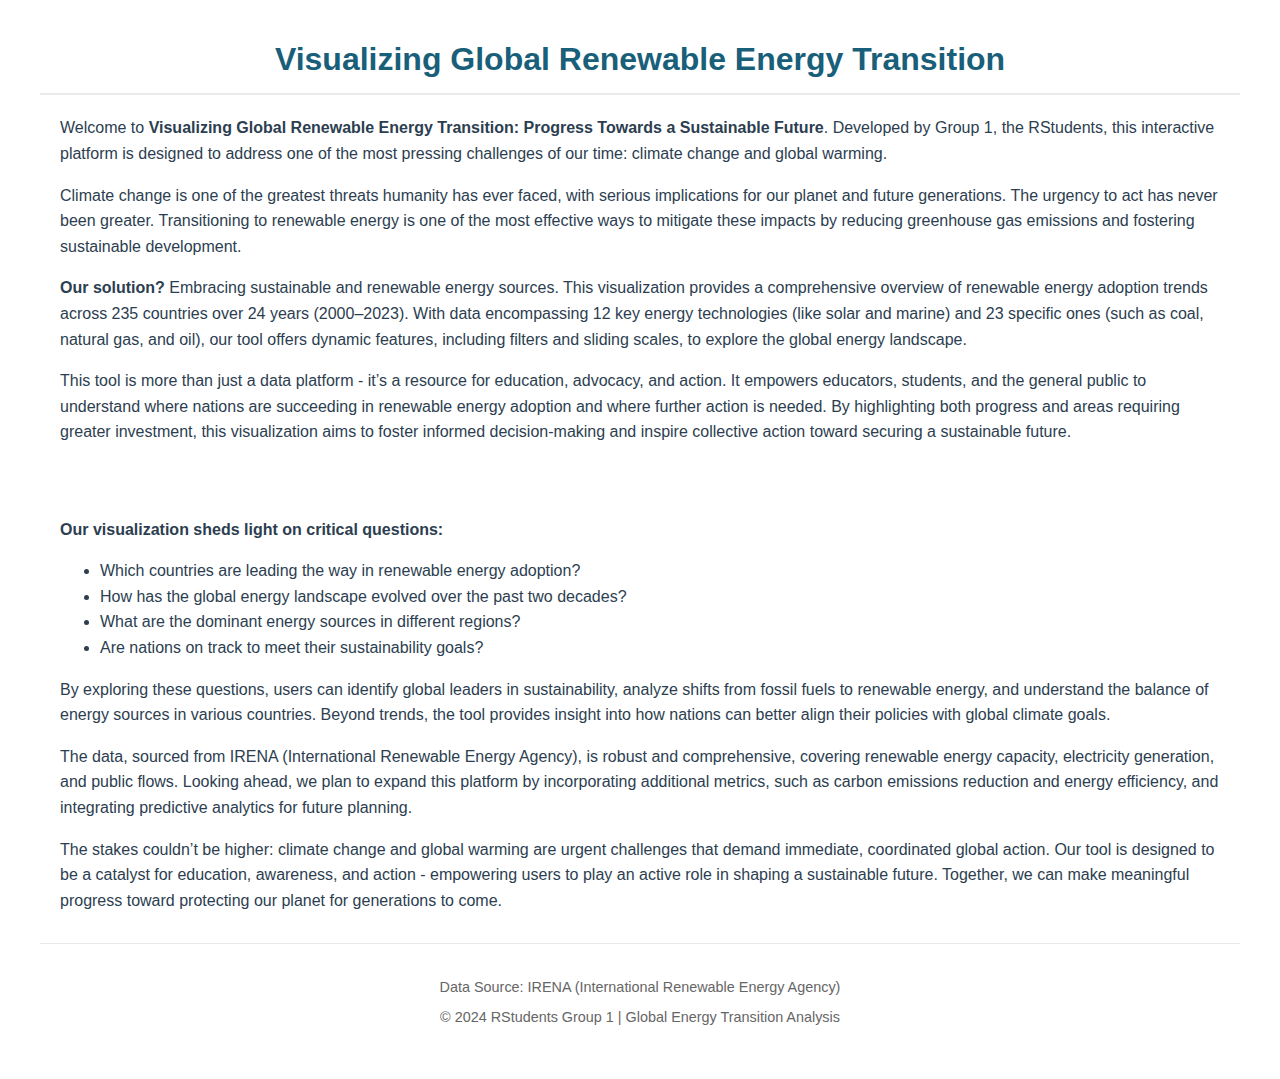
<file: index.html>
<!DOCTYPE html>
<html lang="en">
<head>
    <meta charset="UTF-8">
    <meta name="description" content="Interactive visualization of global renewable energy transition across 235 countries, featuring 12 key technologies and 23 specific energy sources from 2000 to 2023.">
    <title>Visualizing Global Renewable Energy Transition: Progress Towards a Sustainable Future</title>
    <style>
        body {
            margin: 0;
            padding: 0;
            min-height: 100vh;
            background: white; /* Change the background to plain white */
            font-family: 'Arial', sans-serif;
            color: #2c3e50;
        }

        .container {
            max-width: 1200px;
            margin: 0 auto;
            padding: 20px;
            background: white;
            border-radius: 15px;
            /* box-shadow: 0 4px 6px rgba(0, 0, 0, 0.1); */
        }

        .title {
            text-align: center;
            color: #1a5f7a;
            margin-bottom: 20px;
            padding-bottom: 15px;
            border-bottom: 2px solid #eaeaea;
        }

        .section {
            margin-bottom: 30px;
            padding: 0 20px;
            line-height: 1.6;
        }

        .section-title {
            color: #34495e;
            font-size: 1.5em;
            margin-bottom: 15px;
        }

        .dashboard-container {
            display: flex;
            justify-content: center;
            align-items: center;
            margin: 20px 0;
        }

        .footer {
            text-align: center;
            margin-top: 20px;
            color: #666;
            font-size: 0.9em;
            padding: 20px 0;
            border-top: 1px solid #eaeaea;
        }
    </style>
</head>
<body>
    <div class="container">
        <h1 class="title">Visualizing Global Renewable Energy Transition</h1>

        <div class="section">
            <p>
                Welcome to <strong>Visualizing Global Renewable Energy Transition: Progress Towards a Sustainable Future</strong>. Developed by Group 1, the RStudents, this interactive platform is designed to address one of the most pressing challenges of our time: climate change and global warming.
            </p>
            <p>
                Climate change is one of the greatest threats humanity has ever faced, with serious implications for our planet and future generations. The urgency to act has never been greater. Transitioning to renewable energy is one of the most effective ways to mitigate these impacts by reducing greenhouse gas emissions and fostering sustainable development.
            </p>
            <p>
                <strong>Our solution?</strong> Embracing sustainable and renewable energy sources. This visualization provides a comprehensive overview of renewable energy adoption trends across 235 countries over 24 years (2000–2023). With data encompassing 12 key energy technologies (like solar and marine) and 23 specific ones (such as coal, natural gas, and oil), our tool offers dynamic features, including filters and sliding scales, to explore the global energy landscape.
            </p>
            <p>
                This tool is more than just a data platform - it’s a resource for education, advocacy, and action. It empowers educators, students, and the general public to understand where nations are succeeding in renewable energy adoption and where further action is needed. By highlighting both progress and areas requiring greater investment, this visualization aims to foster informed decision-making and inspire collective action toward securing a sustainable future.
            </p>
        </div>

        <div class='tableauPlaceholder' id='viz1733642654264' style='position: relative; margin: 0 auto; text-align: center;'>
            <noscript>
                <a href='#'>
                    <img alt='Dashboard 2 ' src='https://public.tableau.com/static/images/2F/2F27BQYCW/1_rss.png' style='border: none' />
                </a>
            </noscript>
            <object class='tableauViz' style='display:none;'>
                <param name='host_url' value='https%3A%2F%2Fpublic.tableau.com%2F' />
                <param name='embed_code_version' value='3' />
                <param name='path' value='shared&#47;2F27BQYCW' />
                <param name='toolbar' value='yes' />
                <param name='static_image' value='https:&#47;&#47;public.tableau.com&#47;static&#47;images&#47;2F&#47;2F27BQYCW&#47;1.png' />
                <param name='animate_transition' value='yes' />
                <param name='display_static_image' value='yes' />
                <param name='display_spinner' value='yes' />
                <param name='display_overlay' value='yes' />
                <param name='display_count' value='yes' />
                <param name='language' value='en-US' />
            </object>
        </div>

        <div class="section">
            <br>
            <p><strong>Our visualization sheds light on critical questions:</strong></p>
            <ul>
                <li>Which countries are leading the way in renewable energy adoption?</li>
                <li>How has the global energy landscape evolved over the past two decades?</li>
                <li>What are the dominant energy sources in different regions?</li>
                <li>Are nations on track to meet their sustainability goals?</li>
            </ul>
            <p>
                By exploring these questions, users can identify global leaders in sustainability, analyze shifts from fossil fuels to renewable energy, and understand the balance of energy sources in various countries. Beyond trends, the tool provides insight into how nations can better align their policies with global climate goals.
            </p>
            <p>
                The data, sourced from IRENA (International Renewable Energy Agency), is robust and comprehensive, covering renewable energy capacity, electricity generation, and public flows. Looking ahead, we plan to expand this platform by incorporating additional metrics, such as carbon emissions reduction and energy efficiency, and integrating predictive analytics for future planning.
            </p>
            <p>
                The stakes couldn’t be higher: climate change and global warming are urgent challenges that demand immediate, coordinated global action. Our tool is designed to be a catalyst for education, awareness, and action - empowering users to play an active role in shaping a sustainable future. Together, we can make meaningful progress toward protecting our planet for generations to come.
            </p>
        </div>

        <div class="footer">
            <p>Data Source: IRENA (International Renewable Energy Agency)</p>
            <p>© 2024 RStudents Group 1 | Global Energy Transition Analysis</p>
        </div>
    </div>

    <script type='text/javascript'>
        var divElement = document.getElementById('viz1733642654264');
        var vizElement = divElement.getElementsByTagName('object')[0];
        vizElement.style.width='850px';
        vizElement.style.height='1302px';
        var scriptElement = document.createElement('script');
        scriptElement.src = 'https://public.tableau.com/javascripts/api/viz_v1.js';
        vizElement.parentNode.insertBefore(scriptElement, vizElement);
    </script>
</body>
</html>
</file>
